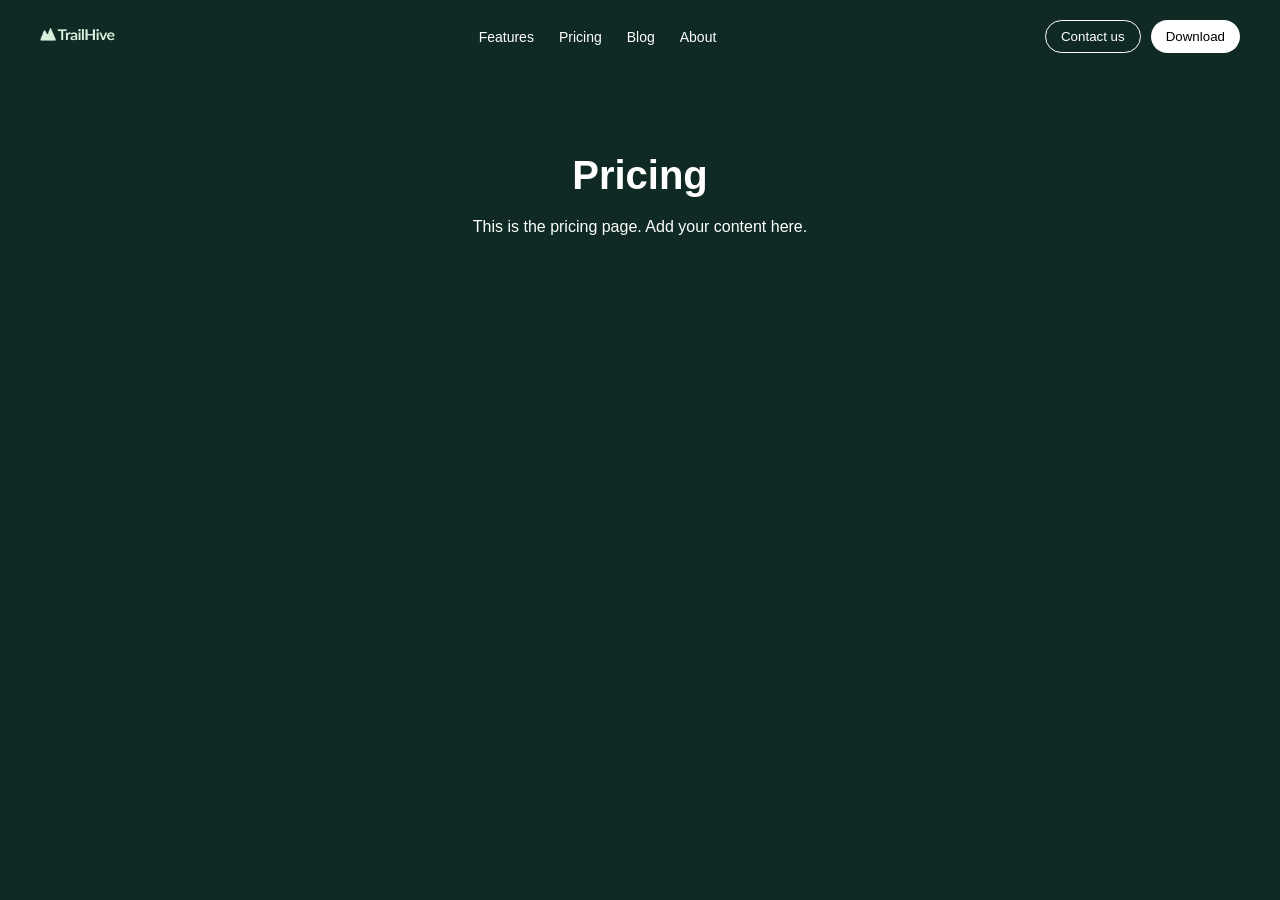
<file: about.html>
<!DOCTYPE html>
<html lang="en">
<head>
    <meta charset="UTF-8">
    <meta name="viewport" content="width=device-width, initial-scale=1.0">
    <title>TrailHive</title>
    <link rel="stylesheet" href="css/style.css">
</head>
<body>

<header class="navbar">
    <div class="nav-container">
        
        <div class="logowhite">
    <a href="index.html">
        <img src="css/logowhite.png" alt="logo">
    </a>
</div>

        <!-- Navigation Links -->
        <nav id="nav-menu">
            <ul>
                <li><a href="features.html">Features</a></li>
                <li><a href="pricing.html">Pricing</a></li>
                <li><a href="blog.html">Blog</a></li>
                <li><a href="about.html">About</a></li>
            </ul>
        </nav>

        <!-- Buttons -->
        <div class="nav-buttons">
            <button class="contact-btn">Contact us</button>
            <button class="download-btn">Download</button>
        </div>

    </div>


<!-- PAGE CONTENT -->
<section class="page4">
    <h1>Pricing</h1>
    <p>This is the pricing page. Add your content here.</p>
</section>

</body>
</html>
</file>
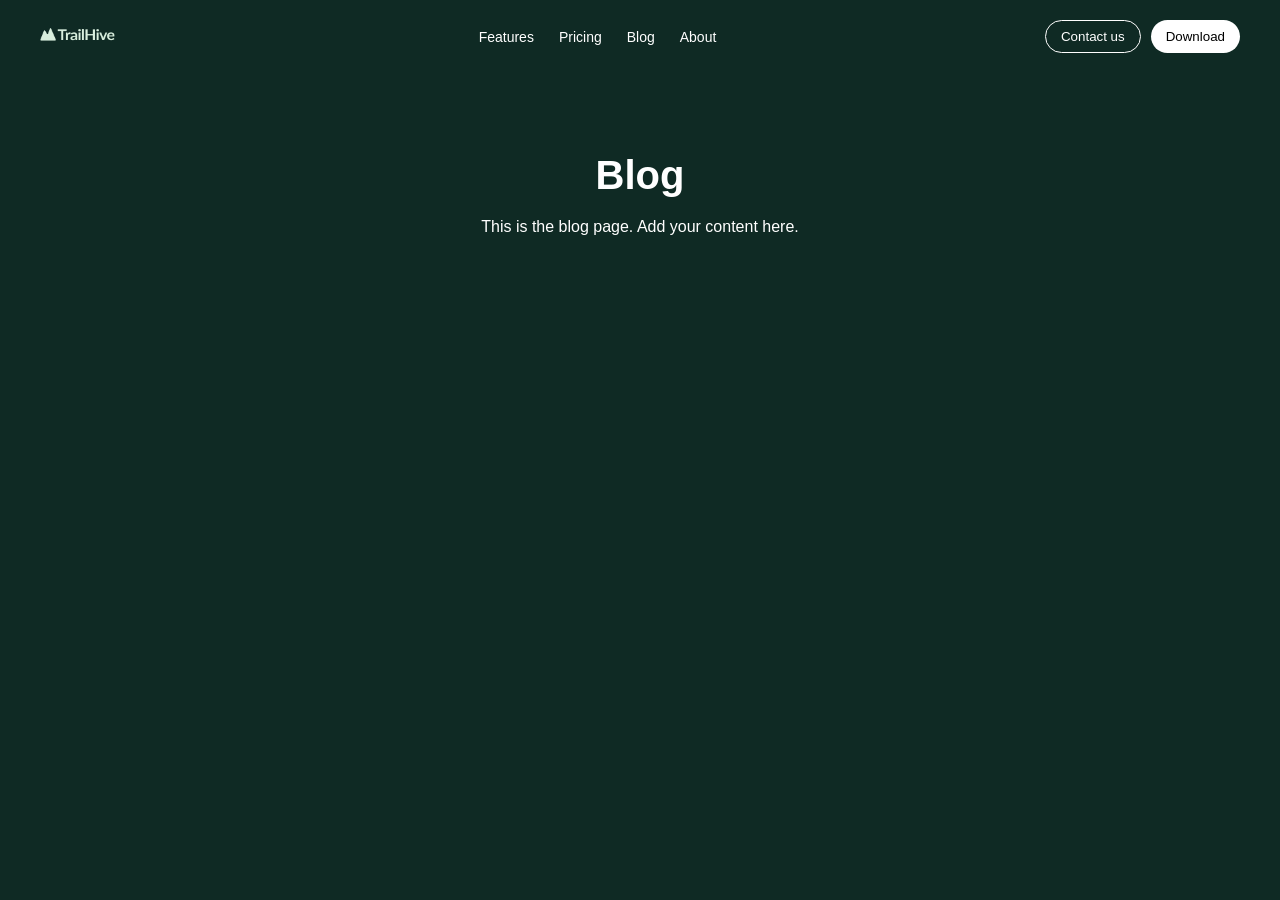
<file: blog.html>
<!DOCTYPE html>
<html lang="en">
<head>
    <meta charset="UTF-8">
    <meta name="viewport" content="width=device-width, initial-scale=1.0">
    <title>TrailHive</title>
    <link rel="stylesheet" href="css/style.css">
</head>
<body>

<header class="navbar">
    <div class="nav-container">
        
       <div class="logowhite">
    <a href="index.html">
        <img src="css/logowhite.png" alt="logo">
    </a>
</div>

        <!-- Navigation Links -->
        <nav id="nav-menu">
            <ul>
                <li><a href="features.html">Features</a></li>
                <li><a href="pricing.html">Pricing</a></li>
                <li><a href="blog.html">Blog</a></li>
                <li><a href="about.html">About</a></li>
            </ul>
        </nav>

        <!-- Buttons -->
        <div class="nav-buttons">
            <button class="contact-btn">Contact us</button>
            <button class="download-btn">Download</button>
        </div>

    </div>


<!-- PAGE CONTENT -->
<section class="page3">
    <h1>Blog</h1>
    <p>This is the blog page. Add your content here.</p>
</section>

</body>
</html>
</file>
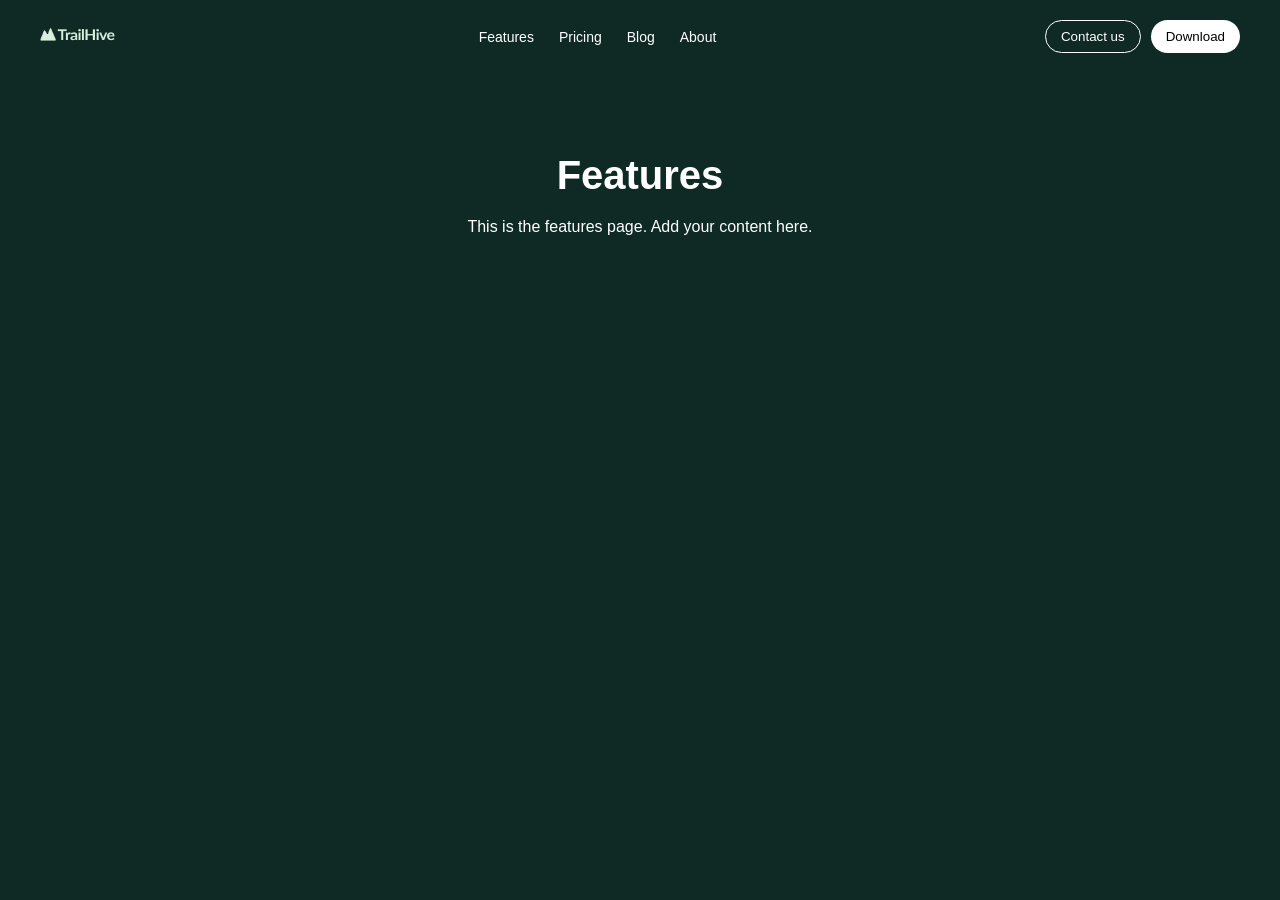
<file: features.html>
<!DOCTYPE html>
<html lang="en">
<head>
    <meta charset="UTF-8">
    <meta name="viewport" content="width=device-width, initial-scale=1.0">
    <title>TrailHive</title>
    <link rel="stylesheet" href="css/style.css">
</head>
<body>

<header class="navbar">
    <div class="nav-container">
        
        <div class="logowhite">
    <a href="index.html">
        <img src="css/logowhite.png" alt="logo">
    </a>
</div>

        <!-- Navigation Links -->
        <nav id="nav-menu">
            <ul>
                <li><a href="features.html">Features</a></li>
                <li><a href="pricing.html">Pricing</a></li>
                <li><a href="blog.html">Blog</a></li>
                <li><a href="about.html">About</a></li>
            </ul>
        </nav>

        <!-- Buttons -->
        <div class="nav-buttons">
            <button class="contact-btn">Contact us</button>
            <button class="download-btn">Download</button>
        </div>

    </div>


<!-- PAGE CONTENT -->
<section class="page">
    <h1>Features</h1>
    <p>This is the features page. Add your content here.</p>
</section>

</body>
</html>
</file>
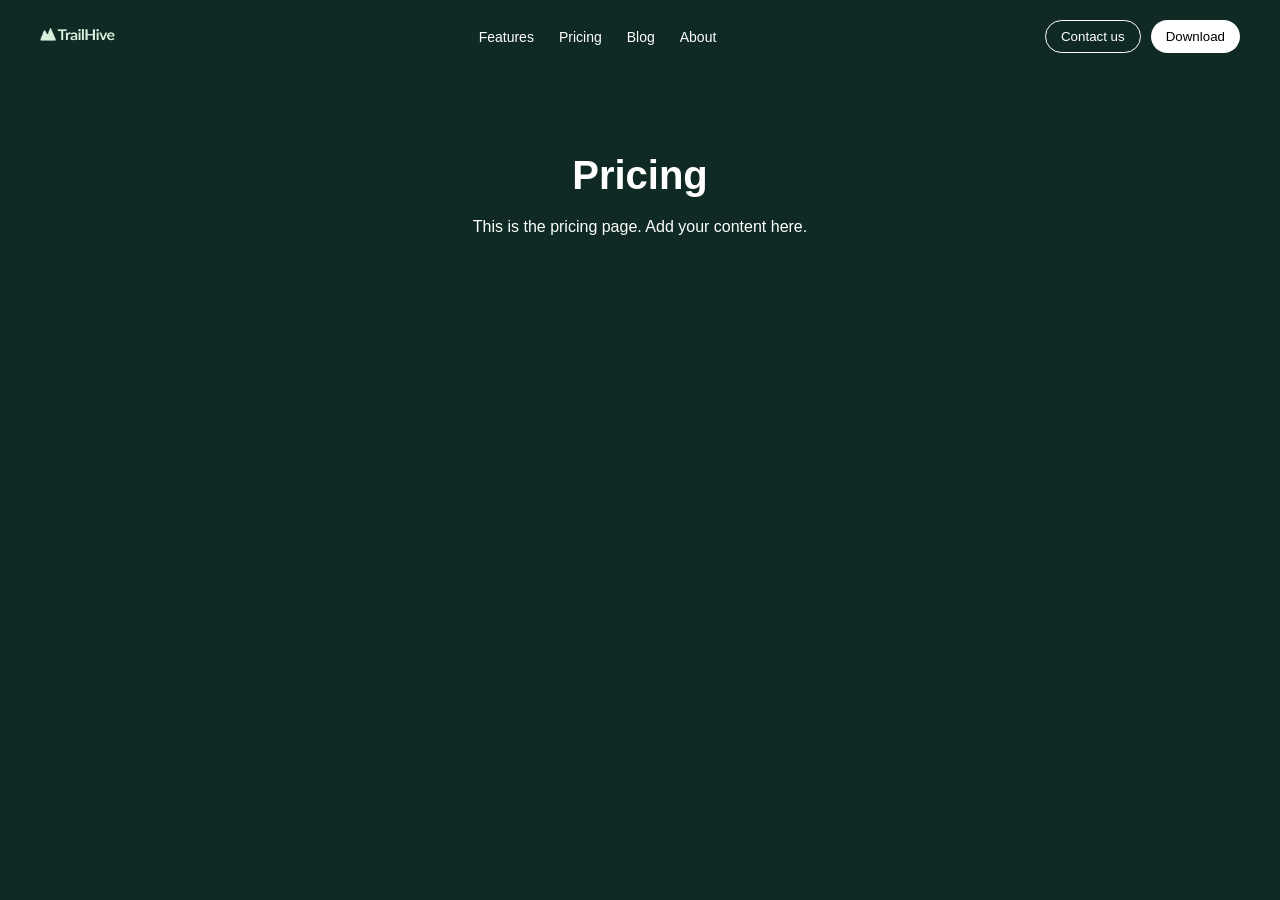
<file: pricing.html>
<!DOCTYPE html>
<html lang="en">
<head>
    <meta charset="UTF-8">
    <meta name="viewport" content="width=device-width, initial-scale=1.0">
    <title>TrailHive</title>
    <link rel="stylesheet" href="css/style.css">
</head>
<body>

<header class="navbar">
    <div class="nav-container">
        
        <div class="logowhite">
    <a href="index.html">
        <img src="css/logowhite.png" alt="logo">
    </a>
</div>

        <!-- Navigation Links -->
        <nav id="nav-menu">
            <ul>
                <li><a href="features.html">Features</a></li>
                <li><a href="pricing.html">Pricing</a></li>
                <li><a href="blog.html">Blog</a></li>
                <li><a href="about.html">About</a></li>
            </ul>
        </nav>

        <!-- Buttons -->
        <div class="nav-buttons">
            <button class="contact-btn">Contact us</button>
            <button class="download-btn">Download</button>
        </div>

    </div>


<!-- PAGE CONTENT -->
<section class="page2">
    <h1>Pricing</h1>
    <p>This is the pricing page. Add your content here.</p>
</section>

</body>
</html>
</file>
<file: css/style.css>
/* Reset default browser styles */
* {
    margin: 0;
    padding: 0;
    box-sizing: border-box;
}
/* Smooth transitions globally */
* {
    transition: all 0.3s ease;
}
nav a:hover {
    color: #8fd3b6;
}
.card:hover {
    transform: translateY(-5px);
}
.card img:hover {
    transform: scale(1.05);
}

/* Body styling */
body {
    font-family: Arial, sans-serif;
    background-color: #0f2a24; /* dark green background */
    color: white;
}

/* ================= NAVBAR ================= */
.navbar {
    padding: 20px 40px;
}

.nav-container {
    display: flex;
    justify-content: space-between;
    align-items: center;
}

/* Logo */
.logowhite {
    display: flex;
    align-items: center;
    gap: 10px;
}

.logowhite img {
    width: 110px;
    height: 15px;
}

/* Nav links */
nav ul {
    display: flex;
    list-style: none;
    gap: 25px;
}

nav a {
    text-decoration: none;
    color: white;
    font-size: 14px;
}

/* Buttons */
.nav-buttons {
    display: flex;
    gap: 10px;
}

.contact-btn {
    background: transparent;
    border: 1px solid white;
    padding: 8px 15px;
    border-radius: 20px;
    color: white;
    cursor: pointer;
}

.download-btn {
    background: white;
    color: black;
    border: none;
    padding: 8px 15px;
    border-radius: 20px;
    cursor: pointer;
}

/* ================= HERO SECTION ================= */
.hero {
    padding: 60px 40px;
}

.hero-container {
    display: flex;
    align-items: center;
    justify-content: space-between;
}

/* Left side */
.hero-text {
    max-width: 50%;
}

.hero-text h1 {
    font-size: 48px;
    margin-bottom: 20px;
}

.hero-text p {
    font-size: 16px;
    margin-bottom: 20px;
    line-height: 1.6;
}


/* Button */
.hero-btn {
    background: white;
    color: black;
    border: none;
    padding: 10px 20px;
    border-radius: 20px;
    cursor: pointer;
}

/* Right image */
.hero-image img {
    width: 400px;
    border-radius: 20px;
}
/* ================= FEATURES SECTION ================= */
.features {
    background-color: #dfeee8; /* light green background */
    padding: 60px 40px;
    border-radius: 20px;
    margin: 40px;
    color: black;
}

.features-container {
    display: flex;
    align-items: center;
    justify-content: space-between;
    gap: 40px;
}

/* Left text */
.features-text {
    max-width: 30%;
}

.features-text h4 {
    font-size: 12px;
    letter-spacing: 2px;
    margin-bottom: 10px;
}

.features-text h2 {
    font-size: 28px;
    margin-bottom: 20px;
}

.learn-btn {
    padding: 8px 16px;
    border-radius: 20px;
    border: none;
    background: black;
    color: white;
    cursor: pointer;
}

/* Cards container */
.features-cards {
    display: flex;
    gap: 20px;
}

/* Individual card */
.card {
    width: 200px;
}

.card img {
    width: 100%;
    border-radius: 15px;
    margin-bottom: 10px;
}

.card h3 {
    font-size: 16px;
    margin-bottom: 8px;
}

.card p {
    font-size: 13px;
    line-height: 1.5;
}
/* ================= TESTIMONIAL ================= */
.testimonial {
    padding: 80px 40px;
    text-align: center;
    background-color: #0f2a24; /* same dark background */
}

.testimonial-text {
    font-size: 22px;
    max-width: 800px;
    margin: 0 auto 20px;
    line-height: 1.6;
}

.testimonial-author {
    margin-bottom: 40px;
    font-weight: normal;
    color: #cfcfcf;
}

/* Logos row */
.logos {
    display: flex;
    justify-content: center;
    flex-wrap: wrap;
    gap: 80px;
    opacity: 0.7;
}
/* Logo images */
.logos img {
    height: 20px;        /* controls size */
    width: auto;         /* keeps proportions */
    object-fit: contain; /* prevents stretching */
    filter: brightness(0) invert(1); 
    /* makes logos white for dark background (optional) */
}

.logos span {
    font-size: 10px;
}
/* ================= EXPLORE SECTION ================= */
.explore {
    background-color: #dfeee8; /* light green */
    margin: 40px;
    padding: 60px 40px;
    border-radius: 20px;
    text-align: center;
    color: black;
}

.explore h2 {
    font-size: 28px;
    max-width: 600px;
    margin: 0 auto 40px;
}

/* Image styling */
.explore-image img {
    width: 100%;
    max-width: 900px;
    border-radius: 20px;
}
/* ================= SECOND TESTIMONIAL ================= */
.testimonial-2 {
    margin: 40px;
    border-radius: 20px;
    padding: 100px 40px;

    /* Background image */
    background-image: url("blurpic.png");
    background-size: cover;
    background-position: center;

    color: white;
    text-align: center;
}

/* Center content nicely */
.testimonial-2-content {
    max-width: 700px;
    margin: 0 auto;
}

/* Text styling */
.testimonial-2 p {
    font-size: 22px;
    line-height: 1.6;
    margin-bottom: 20px;
}

.testimonial-2 h4 {
    font-weight: normal;
    color: #e0e0e0;
}
/* ================= FOOTER ================= */
.footer {
    background-color: #0f2a24;
    padding: 60px 40px;
    color: white;
}

.footer-container {
    display: flex;
    justify-content: space-between;
    gap: 40px;
}

/* Left section */
.footer-left {
    max-width: 300px;
}

.footer-logo {
    display: flex;
    align-items: center;
    gap: 10px;
    margin-bottom: 15px;
}

.footer-logo img {
    width: 30px;
}

/* Links */
.footer-links {
    display: flex;
    gap: 60px;
}

.footer-links h4 {
    margin-bottom: 10px;
    font-size: 14px;
}

.footer-links a {
    display: block;
    text-decoration: none;
    color: #ccc;
    font-size: 13px;
    margin-bottom: 6px;
}

/* Right section */
.footer-right {
    max-width: 300px;
}

.footer-right h4 {
    margin-bottom: 10px;
}

/* Subscribe box */
.subscribe-box {
    display: flex;
    margin: 15px 0;
}

.subscribe-box input {
    padding: 8px;
    border: none;
    outline: none;
    border-radius: 20px 0 0 20px;
    width: 60%;
}

.subscribe-box button {
    padding: 8px 12px;
    border: none;
    background: white;
    color: black;
    border-radius: 0 20px 20px 0;
    cursor: pointer;
}

/* Social icons */
.socials img {
    width: 120px; /* adjust if needed */
    margin-top: 10px;
}
.footer-left img{
    width: auto;
    height: 20px;
}
/* ================= MOBILE ================= */
@media (max-width: 900px) {

    /* NAV */
    .menu-toggle {
        display: block;
        font-size: 24px;
        cursor: pointer;
    }

    nav {
        position: absolute;
        top: 70px;
        right: 0;
        background: #0f2a24;
        width: 200px;
        display: none;
        flex-direction: column;
        padding: 20px;
    }

    nav.active {
        display: flex;
    }

    nav ul {
        flex-direction: column;
        gap: 15px;
    }

    .nav-buttons {
        display: none;
    }

    /* HERO */
    .hero-container {
        flex-direction: column;
        text-align: center;
    }

    .hero-text {
        max-width: 100%;
    }

    .hero-image img {
        width: 100%;
        margin-top: 20px;
    }

    /* FEATURES */
    .features-container {
        flex-direction: column;
    }

    .features-text {
        max-width: 100%;
        text-align: center;
    }

    .features-cards {
        flex-direction: column;
        align-items: center;
    }

    /* EXPLORE */
    .explore h2 {
        font-size: 22px;
    }

    /* FOOTER */
    .footer-container {
        flex-direction: column;
        text-align: center;
    }

    .footer-links {
        justify-content: center;
    }
}
/* ================= PAGE ================= */
.page {
    padding: 100px 40px;
    text-align: center;
}

.page h1 {
    font-size: 40px;
    margin-bottom: 20px;
}
/* ================= PAGE ================= */
.page2 {
    padding: 100px 40px;
    text-align: center;
}

.page2 h1 {
    font-size: 40px;
    margin-bottom: 20px;
}
/* ================= PAGE ================= */
.page3 {
    padding: 100px 40px;
    text-align: center;
}

.page3 h1 {
    font-size: 40px;
    margin-bottom: 20px;
}
/* ================= PAGE ================= */
.page4 {
    padding: 100px 40px;
    text-align: center;
}

.page4 h1 {
    font-size: 40px;
    margin-bottom: 20px;
}
button {
    transition: all 0.3s ease;
}

button:hover {
    transform: scale(1.05);
}
/* Hidden state */
.hidden {
    opacity: 0;
    transform: translateY(40px);
}

/* Show animation */
.show {
    opacity: 1;
    transform: translateY(0);
}
</file>
